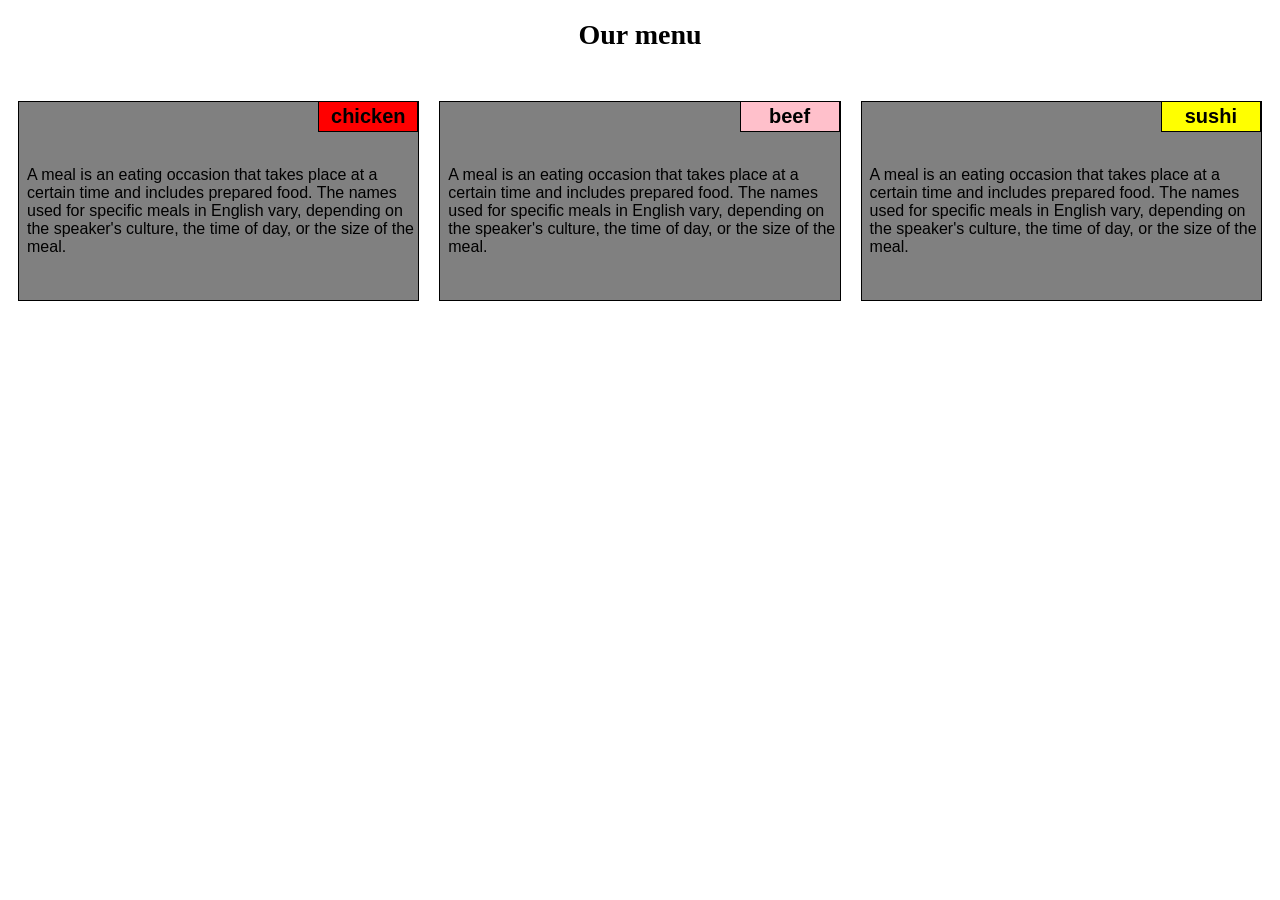
<file: module2-solution/index.html>
<!DOCTYPE html>
<html>
<head>
<meta charset="utf-8">
 <meta name="viewport" content="width=device-width, initial-scale=1">
<title>Module 2 -Assignment</title>
<link rel="stylesheet" href="css/style.css">


</head>
<body>
<h1>Our menu</h1>

<div class="row">
  <div class="col-lg-4 col-md-6">
    <section><h2 id="red">chicken</h2>
    <p>A meal is an eating occasion that takes place at a certain time and includes prepared food. The names used for specific meals in English vary, depending on the speaker's culture, the time of day, or the size of the meal.</p>
    </section>
  </div>

  <div class="col-lg-4 col-md-6">
    <section><h2 id="pink">beef</h2>
      <p>A meal is an eating occasion that takes place at a certain time and includes prepared food. The names used for specific meals in English vary, depending on the speaker's culture, the time of day, or the size of the meal.</p>
    </section>
  </div>

  <div class="col-lg-4 col-md-12">
    <section><h2 id="yellow">sushi</h2>
      <p>A meal is an eating occasion that takes place at a certain time and includes prepared food. The names used for specific meals in English vary, depending on the speaker's culture, the time of day, or the size of the meal.</p>
    </section>
  </div>
 

</body>
</html>
</file>
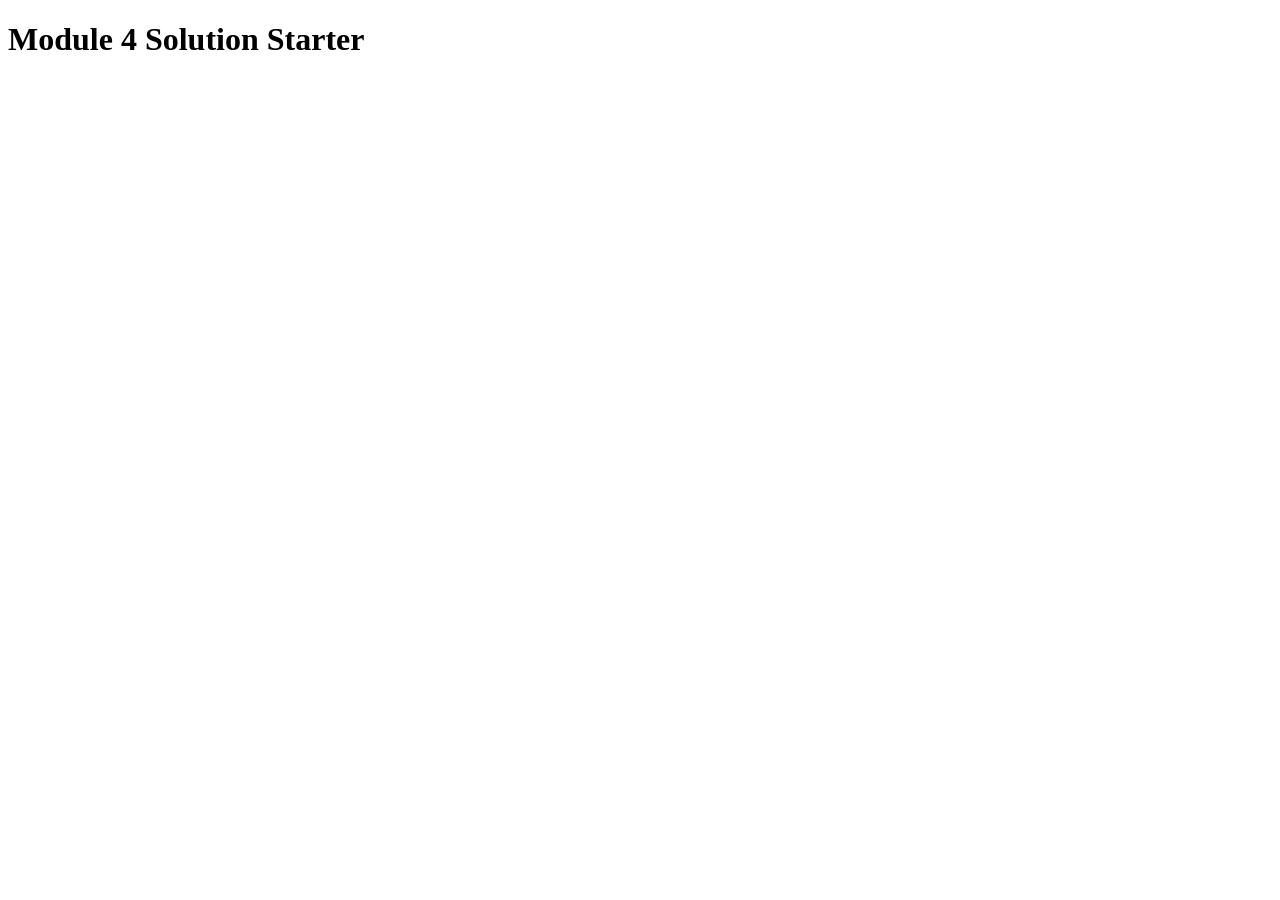
<file: module4_solutions/index.html>
<!DOCTYPE html>
<html>
<head>
  <meta charset="utf-8">
  <title>Module 4 Solution Starter</title>
  <script>
    var names = []; // DO NOT REMOVE
  </script>
  <script src="SpeakHello.js"></script>
  <script src="SpeakGoodBye.js"></script>
  <script src="script.js"></script>
</head>
<body>
  <h1>Module 4 Solution Starter</h1>
</body>
</html>
</file>
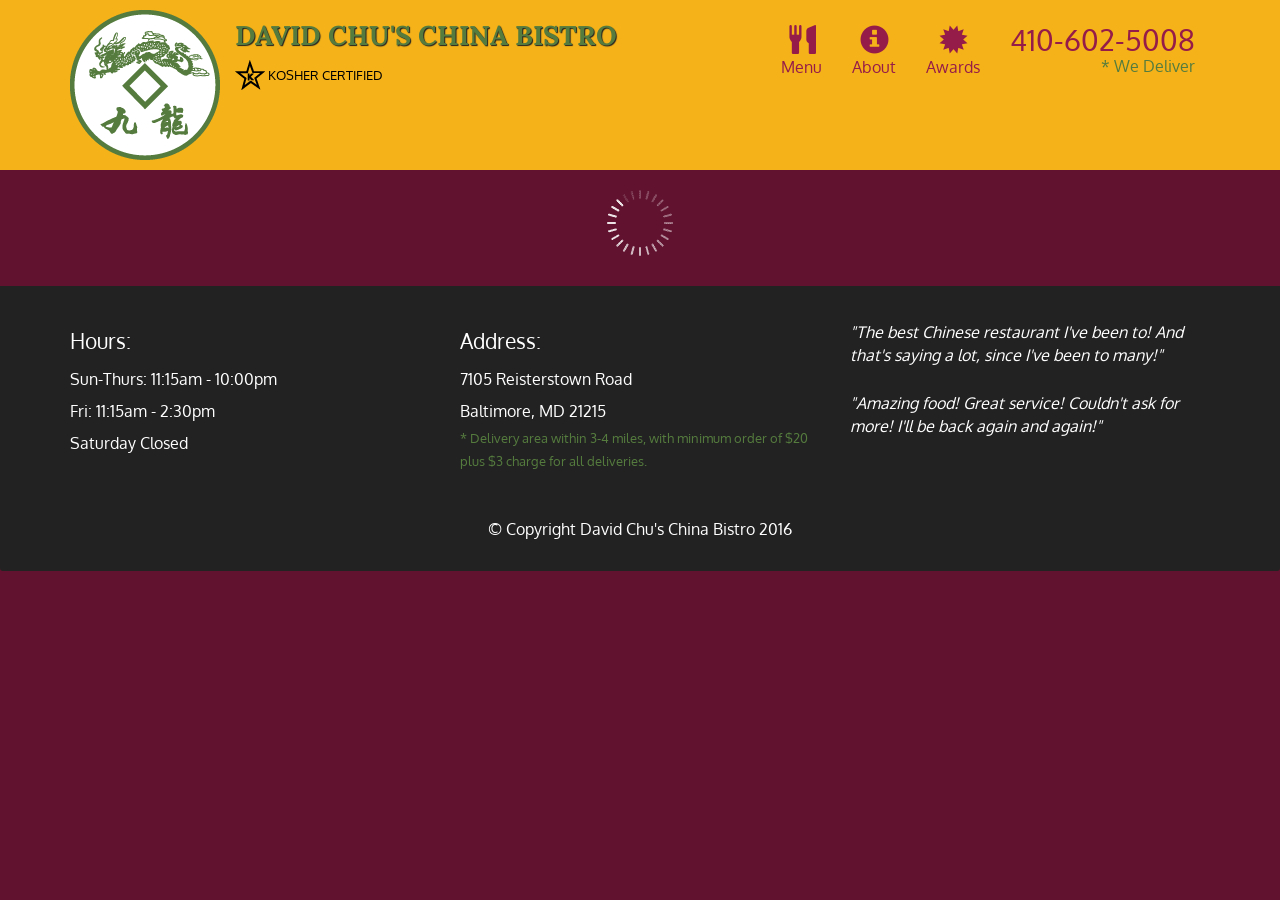
<file: module5_solutions/Assignment 5/index.html>
<!doctype html>
<html lang="en">
  <head>
    <meta charset="utf-8">
    <meta http-equiv="X-UA-Compatible" content="IE=edge">
    <meta name="viewport" content="width=device-width, initial-scale=1">
    <title>David Chu's China Bistro</title>
    <link rel="stylesheet" href="css/bootstrap.min.css">
    <link rel="stylesheet" href="css/styles.css">
    <link href='https://fonts.googleapis.com/css?family=Oxygen:400,300,700' rel='stylesheet' type='text/css'>
    <link href='https://fonts.googleapis.com/css?family=Lora' rel='stylesheet' type='text/css'>
  </head>
<body>
  <header>
    <nav id="header-nav" class="navbar navbar-default">
      <div class="container">
        <div class="navbar-header">
          <a href="index.html" class="pull-left visible-md visible-lg">
            <div id="logo-img" alt="Logo image"></div>
          </a>

          <div class="navbar-brand">
            <a href="index.html"><h1>David Chu's China Bistro</h1></a>
            <p>
              <img src="images/star-k-logo.png" alt="Kosher certification">
              <span>Kosher Certified</span>
            </p>
          </div>

          <button id="navbarToggle" type="button" class="navbar-toggle collapsed" data-toggle="collapse" data-target="#collapsable-nav" aria-expanded="false">
            <span class="sr-only">Toggle navigation</span>
            <span class="icon-bar"></span>
            <span class="icon-bar"></span>
            <span class="icon-bar"></span>
          </button>
        </div>
        
        <div id="collapsable-nav" class="collapse navbar-collapse">
           <ul id="nav-list" class="nav navbar-nav navbar-right">
            <li id="navHomeButton" class="visible-xs active">
              <a href="index.html">
                <span class="glyphicon glyphicon-home"></span> Home</a>
            </li>
            <li id="navMenuButton">
              <a href="#" onclick="$dc.loadMenuCategories();">
                <span class="glyphicon glyphicon-cutlery"></span><br class="hidden-xs"> Menu</a>
            </li>
            <li>
              <a href="#">
                <span class="glyphicon glyphicon-info-sign"></span><br class="hidden-xs"> About</a>
            </li>
            <li>
              <a href="#">
                <span class="glyphicon glyphicon-certificate"></span><br class="hidden-xs"> Awards</a>
            </li>
            <li id="phone" class="hidden-xs">
              <a href="tel:410-602-5008">
                <span>410-602-5008</span></a><div>* We Deliver</div>
            </li>
          </ul><!-- #nav-list -->
        </div><!-- .collapse .navbar-collapse -->
      </div><!-- .container -->
    </nav><!-- #header-nav -->
  </header>

  <div id="call-btn" class="visible-xs">
    <a class="btn" href="tel:410-602-5008">
    <span class="glyphicon glyphicon-earphone"></span>
    410-602-5008
    </a>
  </div>
  <div id="xs-deliver" class="text-center visible-xs">* We Deliver</div>

  <div id="main-content" class="container"></div>

  <footer class="panel-footer">
    <div class="container">
      <div class="row">
        <section id="hours" class="col-sm-4">
          <span>Hours:</span><br>
          Sun-Thurs: 11:15am - 10:00pm<br>
          Fri: 11:15am - 2:30pm<br>
          Saturday Closed
          <hr class="visible-xs">
        </section>
        <section id="address" class="col-sm-4">
          <span>Address:</span><br>
          7105 Reisterstown Road<br>
          Baltimore, MD 21215
          <p>* Delivery area within 3-4 miles, with minimum order of $20 plus $3 charge for all deliveries.</p>
          <hr class="visible-xs">
        </section>
        <section id="testimonials" class="col-sm-4">
          <p>"The best Chinese restaurant I've been to! And that's saying a lot, since I've been to many!"</p>
          <p>"Amazing food! Great service! Couldn't ask for more! I'll be back again and again!"</p>
        </section>
      </div>
      <div class="text-center">&copy; Copyright David Chu's China Bistro 2016</div>
    </div>
  </footer>

  <!-- jQuery (Bootstrap JS plugins depend on it) -->
  <script src="js/jquery-2.1.4.min.js"></script>
  <script src="js/bootstrap.min.js"></script>
  <script src="js/ajax-utils.js"></script>
  <script src="js/script.js"></script>
</body>
</html>
</file>
<file: module2-solution/css/style.css>
*   {
  box-sizing: border-box;
}
h1  {
  margin-bottom: 40px;
  text-align: center;
  font-size: 175%;
}
h2  {
  text-align:center;
  font-size: 125%;
  box-sizing: border-box;
  border: 1px solid black;
  border-right-width: 1px;
  padding:3px;
  width:100px;
  float:right;
  position:relative;
  top:-17px;

}

section {

  border: 1px solid black;
  background-color: #808080;
  height: 200px;
  margin:10px;
  margin-bottom:20px;
  font-family: Helvetica;
  color: black;

}

p   {
  clear:right;
  margin-right:3px;
  margin-left:8px;
  margin-top:0; 
  
}


#red{background-color: #FF0000;}
#pink{background-color: #FFC0CB }
#yellow{background-color:   #FFFF00}



.row {
  width: 100%;
}

/********** Large devices only **********/
@media (min-width: 992px) {
  .col-lg-1, .col-lg-2, .col-lg-3, .col-lg-4, .col-lg-5, .col-lg-6, .col-lg-7, .col-lg-8, .col-lg-9, .col-lg-10, .col-lg-11, .col-lg-12 {
    float: left;
    border: 0;

  

  }
  .col-lg-1 {
    width: 8.33%;
  }
  .col-lg-2 {
    width: 16.66%;
  }
  .col-lg-3 {
    width: 25%;
  }
  .col-lg-4 {
    width: 33.33%;
  }
  .col-lg-5 {
    width: 41.66%;
  }
  .col-lg-6 {
    width: 50%;
  }
  .col-lg-7 {
    width: 58.33%;
  }
  .col-lg-8 {
    width: 66.66%;
  }
  .col-lg-9 {
    width: 74.99%;
  }
  .col-lg-10 {
    width: 83.33%;
  }
  .col-lg-11 {
    width: 91.66%;
  }
  .col-lg-12 {
    width: 100%;
  }
}

/********** Medium devices only **********/
@media (min-width: 768px) and (max-width: 991px) {
  .col-md-1, .col-md-2, .col-md-3, .col-md-4, .col-md-5, .col-md-6, .col-md-7, .col-md-8, .col-md-9, .col-md-10, .col-md-11, .col-md-12 {
    float: left;
    border: 0 ;
    
  }
  .col-md-1 {
    width: 8.33%;
  }
  .col-md-2 {
    width: 16.66%;
  }
  .col-md-3 {
    width: 25%;
  }
  .col-md-4 {
    width: 33.33%;
  }
  .col-md-5 {
    width: 41.66%;
  }
  .col-md-6 {
    width: 50%;
  }
  .col-md-7 {
    width: 58.33%;
  }
  .col-md-8 {
    width: 66.66%;
  }
  .col-md-9 {
    width: 74.99%;
  }
  .col-md-10 {
    width: 83.33%;
  }
  .col-md-11 {
    width: 91.66%;
  }
  .col-md-12 {
    width: 100%;
  }
}
</file>
<file: module5_solutions/Assignment 5/css/styles.css>
body {
  font-size: 16px;
  color: #fff;
  background-color: #61122f;
  font-family: 'Oxygen', sans-serif;
}

/** HEADER **/
#header-nav {
  background-color: #f6b319;
  border-radius: 0;
  border: 0;
}

#logo-img {
  background: url('../images/restaurant-logo_large.png') no-repeat;
  width: 150px;
  height: 150px;
  margin: 10px 15px 10px 0;
}

.navbar-brand {
  padding-top: 25px;
}
.navbar-brand h1 { /* Restaurant name */
  font-family: 'Lora', serif;
  color: #557c3e;
  font-size: 1.5em;
  text-transform: uppercase;
  font-weight: bold;
  text-shadow: 1px 1px 1px #222;
  margin-top: 0;
  margin-bottom: 0;
  line-height: .75;
}
.navbar-brand a:hover, .navbar-brand a:focus {
  text-decoration: none;
}
.navbar-brand p { /* Kosher cert */
  color: #000;
  text-transform: uppercase;
  font-size: .7em;
  margin-top: 15px;
}
.navbar-brand p span { /* Star-K */
  vertical-align: middle;
}

#nav-list {
  margin-top: 10px;
}
#nav-list a {
  color: #951C49;
  text-align: center;
}
#nav-list a:hover {
  background: #E7E7E7;
}
#nav-list a span {
  font-size: 1.8em;
}

#phone {
  margin-top: 5px;
}
#phone a { /* Phone number */
  text-align: right;
  padding-bottom: 0;
}
#phone div { /* We Deliver */
  color: #557c3e;
  text-align: right;
  padding-right: 15px;
}

.navbar-header button.navbar-toggle, .navbar-header .icon-bar {
  border: 1px solid #61122f;
}
.navbar-header button.navbar-toggle {
  clear: both;
  margin-top: -30px;
}
/* END HEADER */

/* FOOTER */
.panel-footer {
  margin-top: 30px;
  padding-top: 35px;
  padding-bottom: 30px;
  background-color: #222;
  border-top: 0;
}
.panel-footer div.row {
  margin-bottom: 35px;
}
#hours, #address {
  line-height: 2;
}
#hours > span, #address > span {
  font-size: 1.3em;
}
#address p {
  color: #557c3e;
  font-size: .8em;
  line-height: 1.8;
}
#testimonials {
  font-style: italic;
}
#testimonials p:nth-child(2) {
  margin-top: 25px;
}
/* END FOOTER */



/* HOME PAGE */
.container .jumbotron {
  box-shadow: 0 0 50px #3F0C1F;
  border: 2px solid #3F0C1F;
}

#menu-tile, #specials-tile, #map-tile {
  height: 250px;
  width: 100%;
  margin-bottom: 15px;
  position: relative;
  border: 2px solid #3F0C1F;
  overflow: hidden;
}
#menu-tile:hover, #specials-tile:hover, #map-tile:hover {
  box-shadow: 0 1px 5px 1px #cccccc;
}
#menu-tile {
  background: url('../images/menu-tile.jpg') no-repeat;
  background-position: center;
}
#specials-tile {
  background: url('../images/specials-tile.jpg') no-repeat;
  background-position: center;
}
#menu-tile span, #specials-tile span, #map-tile span {
  position: absolute;
  bottom: 0;
  right: 0;
  width: 100%;
  text-align: center;
  font-size: 1.6em;
  text-transform: uppercase;
  background-color: #000;
  color: #fff;
  opacity: .8;
}
/* END HOME PAGE */

/* MENU CATEGORIES PAGE */
.category-tile { 
  position: relative;
  border: 2px solid #3F0C1F;
  overflow: hidden;
  width: 200px;
  height: 200px;
  margin: 0 auto 15px;
}
.category-tile span {
  position: absolute;
  bottom: 0;
  right: 0;
  width: 100%;
  text-align: center;
  font-size: 1.2em;
  text-transform: uppercase;
  background-color: #000;
  color: #fff;
  opacity: .8;
}
.category-tile:hover {
  box-shadow: 0 1px 5px 1px #cccccc;
}

#menu-categories-title + div {
  margin-bottom: 50px;
}
/* END MENU CATEGORIES PAGE */

/* SINGLE CATEGORY PAGE */
.menu-item-tile {
  margin-bottom: 25px;
}
.menu-item-tile hr {
  width: 80%;
}
.menu-item-tile .menu-item-price {
  font-size: 1.1em;
  text-align: right;
  margin-top: -15px;
  margin-right: -15px;
}
.menu-item-tile .menu-item-price span {
  font-size: .6em;
}
.menu-item-photo {
  position: relative;
  border: 2px solid #3F0C1F; 
  overflow: hidden;
  padding: 0;
  margin-right: -15px;
  margin-left: auto;
  margin-bottom: 20px;
  max-width: 250px;
}
.menu-item-photo div {
  position: absolute;
  bottom: 0;
  right: 0;
  width: 80px;
  background-color: #557c3e;
  text-align: center;
}
.menu-item-description {
  padding-right: 30px;
}
h3.menu-item-title {
  margin: 0 0 10px;
}
.menu-item-details {
  font-size: .9em;
  font-style: italic;
}
/* END SINGLE CATEGORY PAGE */


/********** Large devices only **********/
@media (min-width: 1200px) {
  .container .jumbotron {
    background: url('../images/jumbotron_1200.jpg') no-repeat;
    height: 675px;
  }
}

/********** Medium devices only **********/
@media (min-width: 992px) and (max-width: 1199px) {
  /* Header */
  #logo-img {
    background: url('../images/restaurant-logo_medium.png') no-repeat;
    width: 100px;
    height: 100px;
    margin: 5px 5px 5px 0;
  }
  /* End Header */

  /* Home Page */
  .container .jumbotron {
    background: url('../images/jumbotron_992.jpg') no-repeat;
    height: 558px;
  }
  /* End Home Page */
}

/********** Small devices only **********/
@media (min-width: 768px) and (max-width: 991px) {
  /* Home Page */
  .container .jumbotron {
    background: url('../images/jumbotron_768.jpg') no-repeat;
    height: 432px;
  }
  /* End Home Page */
}

/********** Extra small devices only **********/
@media (max-width: 767px) {
  /* Header */
  .navbar-brand {
    padding-top: 10px;
    height: 80px;
  }
  .navbar-brand h1 { /* Restaurant name */
    padding-top: 10px;
    font-size: 5vw; /* 1vw = 1% of viewport width */
  }
  .navbar-brand p { /* Kosher cert */
    font-size: .6em;
    margin-top: 12px;
  }
  .navbar-brand p img { /* Star-K */
    height: 20px;
  }

  #collapsable-nav a { /* Collapsed nav menu text */
    font-size: 1.2em;
  }
  #collapsable-nav a span { /* Collapsed nav menu glyph */
    font-size: 1em;
    margin-right: 5px;
  }

  #call-btn > a {
    font-size: 1.5em;
    display: block;
    margin: 0 20px;
    padding: 10px;
    border: 2px solid #fff;
    background-color: #f6b319;
    color: #951c49;
  }
  #xs-deliver {
    margin-top: 5px;
    font-size: .7em;
    letter-spacing: .1em;
    text-transform: uppercase;
  }
  /* End Header */

  /* Footer */
  .panel-footer section {
    margin-bottom: 30px;
    text-align: center;
  }
  .panel-footer section:nth-child(3) {
    margin-bottom: 0; /* margin already exists on the whole row */
  }
  .panel-footer section hr {
    width: 50%;
  }
  /* End Footer */

  /* Home Page */
  .container .jumbotron {
    margin-top: 30px;
    padding: 0;
  }
  #menu-tile, #specials-tile {
    width: 360px;
    margin: 0 auto 15px;
  }

  .menu-item-photo {
    margin-right: auto;
  }
  .menu-item-tile .menu-item-price {
    text-align: center;
  }
  .menu-item-description {
    text-align: center;;
  }
}


/********** Super extra small devices Only :-) (e.g., iPhone 4) **********/
@media (max-width: 479px) {
  /* Header */
  .navbar-brand h1 { /* Restaurant name */
    padding-top: 5px;
    font-size: 6vw;
  }
  /* End Header */
  
  /* Home page */
  #menu-tile, #specials-tile {
    width: 280px;
    margin: 0 auto 15px;
  }

  .col-xxs-12 {
    position: relative;
    min-height: 1px;
    padding-right: 15px;
    padding-left: 15px;
    float: left;
    width: 100%;
  }
}
</file>
